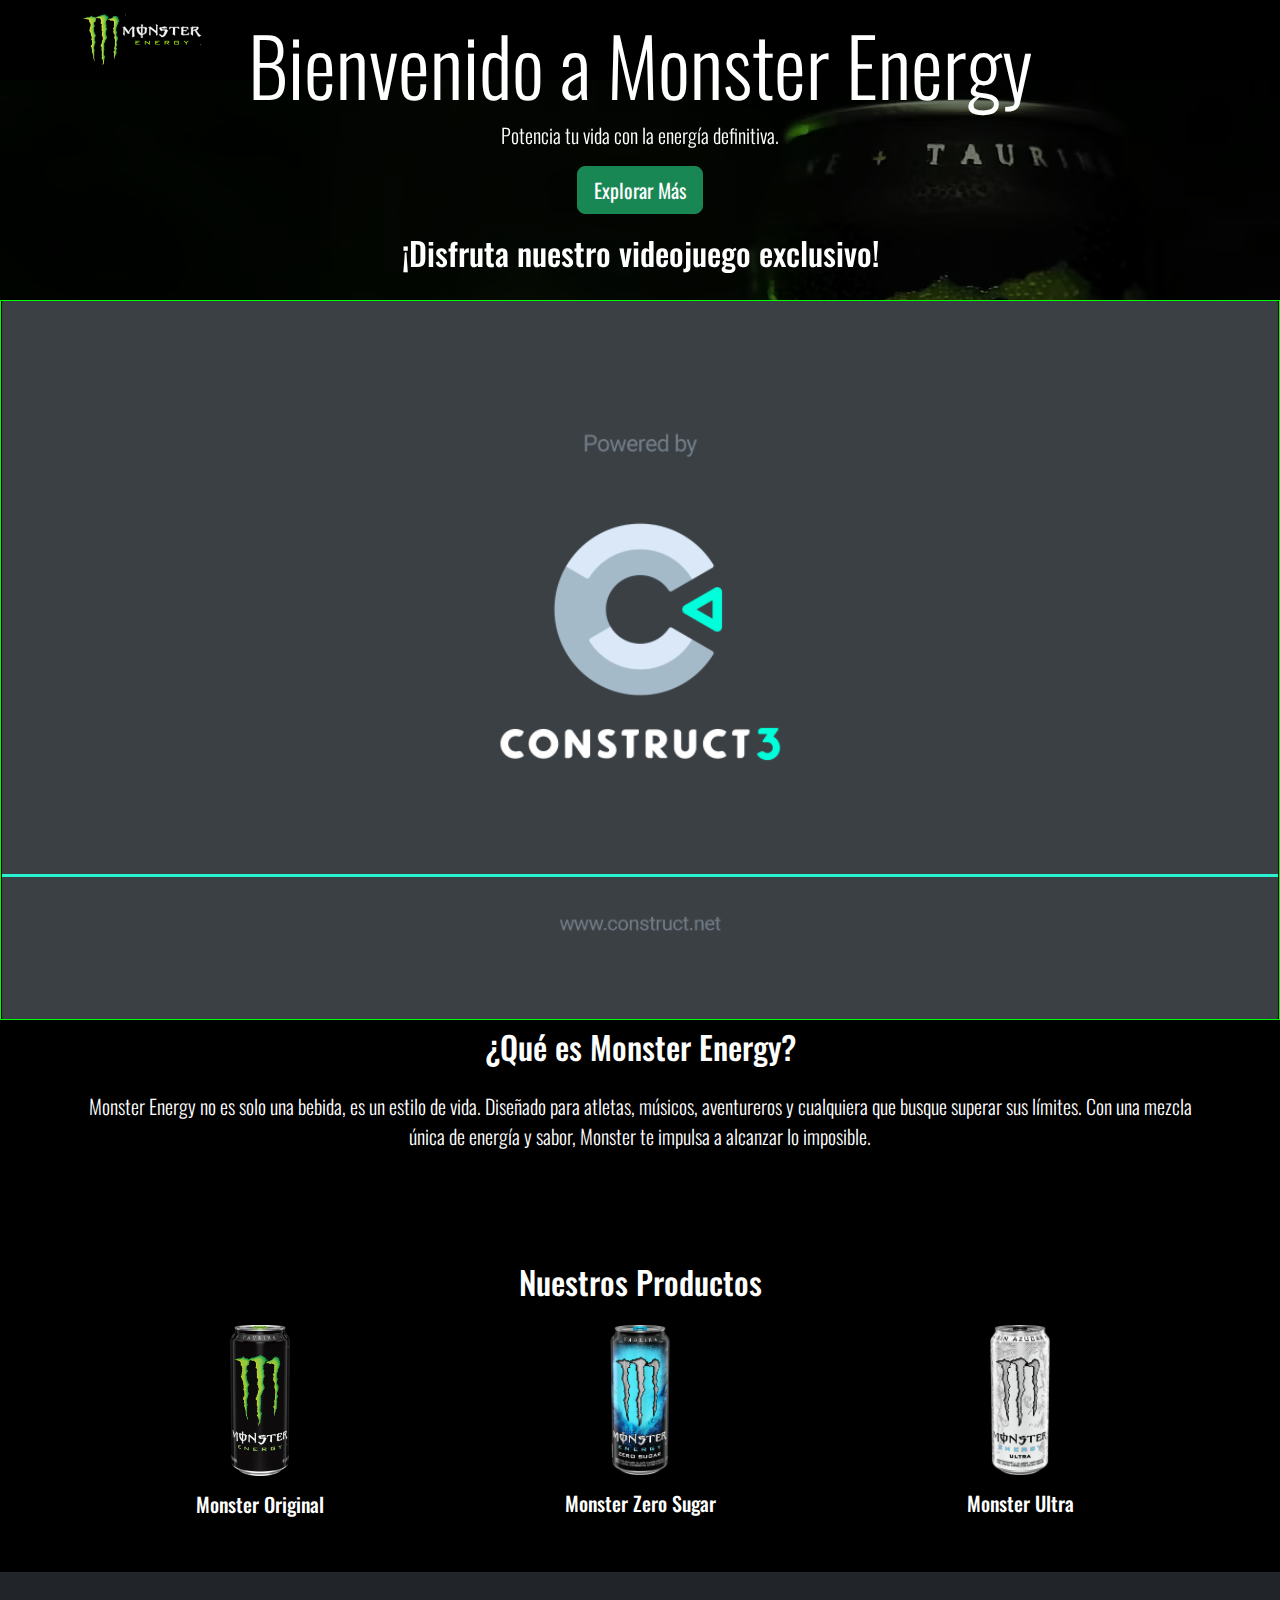
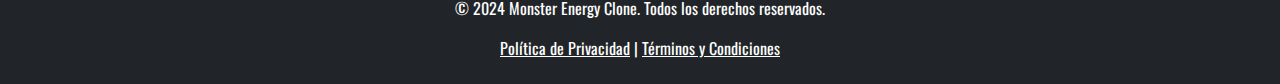
<file: index.html>
<!DOCTYPE html>
<html lang="es">
<head>
    <meta charset="UTF-8">
    <meta name="viewport" content="width=device-width, initial-scale=1.0">
    <title>Monster Energy Clone</title>
    <link rel="stylesheet" href="https://cdnjs.cloudflare.com/ajax/libs/bootstrap/5.3.0/css/bootstrap.min.css">
    <link href="https://fonts.googleapis.com/css2?family=Oswald:wght@400;600&display=swap" rel="stylesheet">
    <style>
        body {
            background-color: black;
            color: white;
            margin: 0;
            font-family: 'Oswald', sans-serif;
        }

        .video-background {
            position: absolute;
            top: 0;
            left: 0;
            width: 100%;
            height: 100%;
            overflow: hidden;
            z-index: 1;
        }

        .video-background video {
            min-width: 100%;
            min-height: 100%;
            object-fit: cover;
        }

        .hero-section {
            position: relative;
            height: 100vh;
            display: flex;
            flex-direction: column;
            align-items: center;
            justify-content: center;
            z-index: 2;
            text-align: center;
        }

        .hero-section h1,
        .hero-section p,
        .hero-section a {
            position: relative;
            z-index: 3;
        }

        .hero-section::after {
            content: "";
            position: absolute;
            top: 0;
            left: 0;
            width: 100%;
            height: 100%;
            background: rgba(0, 0, 0, 0.5);
            z-index: 2;
        }

        .navbar-brand img {
            max-width: 100%;
            height: auto;
        }

        footer a:hover {
            text-decoration: underline;
        }

        .btn-lg {
            z-index: 3;
        }

        .navbar-dark .navbar-nav .nav-link {
            color: white !important; /* Asegura que los enlaces sean blancos */
        }

        .navbar-dark .navbar-nav .nav-link:hover {
            color: #00ff00 !important; /* Opcional: cambia el color al pasar el cursor */
        }

        .game-container {
            margin-top: 20px;
            z-index: 3;
        }

        .game-container iframe {
            border: 0.5px solid #00ff00;
            margin: 20px auto;
        }
    </style>
</head>
<body>
    <!-- Navbar -->
    <nav class="navbar navbar-expand-lg" style="background-color: black;">
        <div class="container">
            <a class="navbar-brand" href="#">
                <img src="MonsterEnergy.png" alt="Monster Logo" width="120">
            </a>
        </div>
    </nav>

    <!-- Hero Section -->
    <header class="hero-section text-center">
        <div class="video-background">
            <video autoplay muted loop>
                <source src="MONSTERENERGY.mp4" type="video/mp4">
                Tu navegador no soporta el video.
            </video>
        </div>
        <div>
            <h1 class="display-1">Bienvenido a Monster Energy</h1>
            <p class="lead">Potencia tu vida con la energía definitiva.</p>
            <a href="#" class="btn btn-success btn-lg">Explorar Más</a>
        </div>

        <!-- Espacio para el videojuego -->
        <div class="game-container">
            <h2 class="text-white">¡Disfruta nuestro videojuego exclusivo!</h2>
            <iframe 
                src="./juegodenave1/index.html" 
                width="1280" 
                height="720" 
                frameborder="0" 
                allowfullscreen>
            </iframe>
        </div>
    </header>

    <!-- Descripción de Monster -->
    <section class="descripcion-section py-5 text-center">
        <div class="container">
            <h2 class="mb-4">¿Qué es Monster Energy?</h2>
            <p class="lead">Monster Energy no es solo una bebida, es un estilo de vida. Diseñado para atletas, músicos, aventureros y cualquiera que busque superar sus límites. Con una mezcla única de energía y sabor, Monster te impulsa a alcanzar lo imposible.</p>
        </div>
    </section>

    <!-- Productos Section -->
    <section class="productos-section py-5">
        <div class="container text-center">
            <h2 class="mb-4">Nuestros Productos</h2>
            <div class="row">
                <div class="col-md-4">
                    <img src="monster1.webp" class="img-fluid" alt="Producto 1" width="60">
                    <h5 class="mt-3">Monster Original</h5>
                </div>
                <div class="col-md-4">
                    <img src="monsterzero2.webp" class="img-fluid" alt="Producto 2" width="60">
                    <h5 class="mt-3">Monster Zero Sugar</h5>
                </div>
                <div class="col-md-4">
                    <img src="monsterultra.png" class="img-fluid" alt="Producto 3" width="60">
                    <h5 class="mt-3">Monster Ultra</h5>
                </div>
            </div>
        </div>
    </section>

    <!-- Footer -->
    <footer class="bg-dark text-white py-4">
        <div class="container text-center">
            <p>&copy; 2024 Monster Energy Clone. Todos los derechos reservados.</p>
            <a href="#" class="text-white">Política de Privacidad</a> | 
            <a href="#" class="text-white">Términos y Condiciones</a>
        </div>
    </footer>

    <script src="https://cdnjs.cloudflare.com/ajax/libs/bootstrap/5.3.0/js/bootstrap.bundle.min.js"></script>
</body>
</html>
</file>
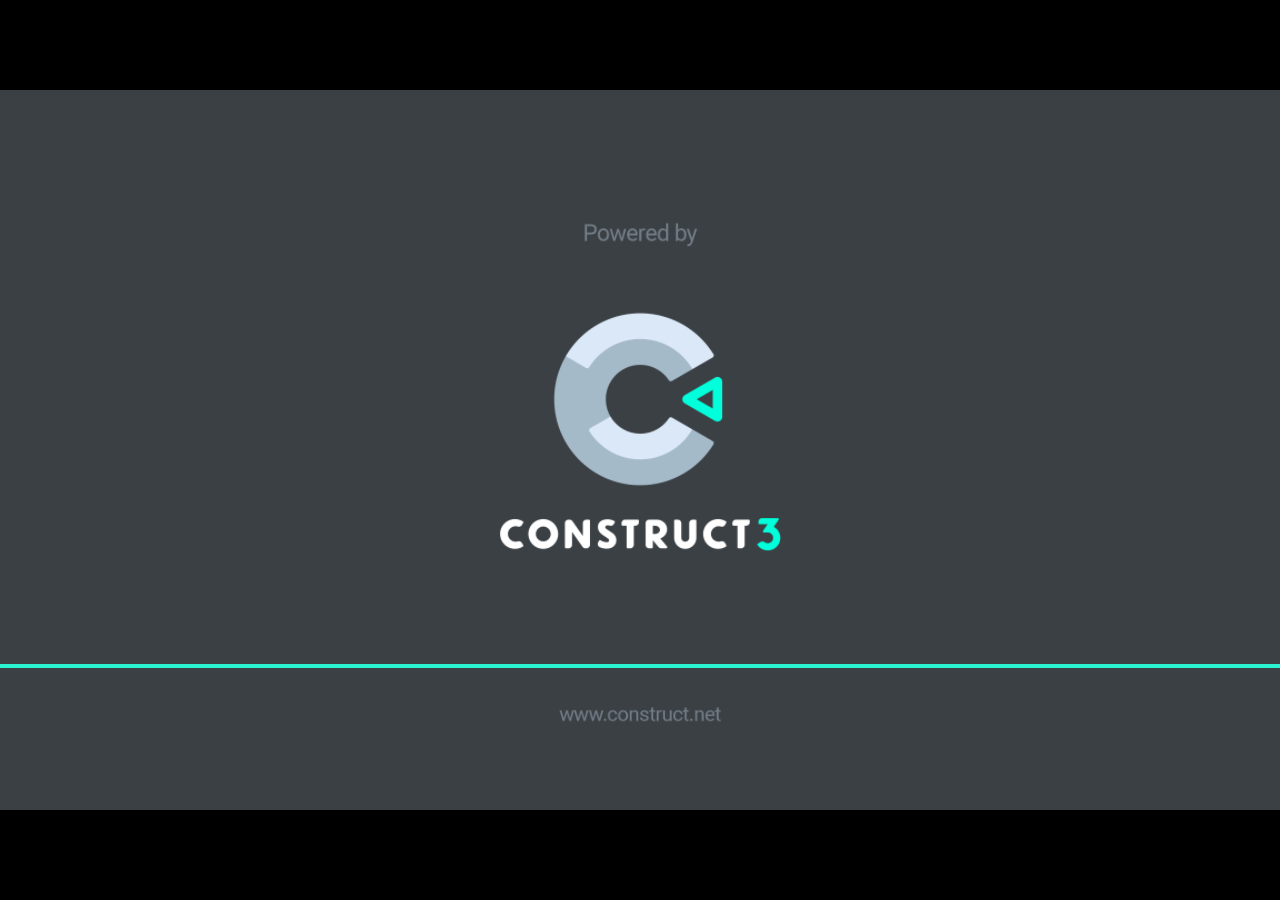
<file: juegodenave1/index.html>
<!DOCTYPE html>
<html>
<head>
    <meta charset="UTF-8">
	<title>juegodenave</title>
	<meta name="viewport" content="width=device-width, initial-scale=1.0, maximum-scale=1.0, minimum-scale=1.0, user-scalable=no">
	
	<!-- Made with Construct, the game and app creator :: https://www.construct.net -->
	<meta name="generator" content="Scirra Construct">



	<link rel="manifest" href="appmanifest.json">
	<link rel="apple-touch-icon" sizes="128x128" href="icons/icon-128.png">
	<link rel="apple-touch-icon" sizes="256x256" href="icons/icon-256.png">
	<link rel="apple-touch-icon" sizes="512x512" href="icons/icon-512.png">
	<link rel="icon" type="image/png" href="icons/icon-512.png">

	<link rel="stylesheet" href="style.css">



</head> 
 
<body>

	

<script>
if (location.protocol.substr(0, 4) === "file")
{
	alert("Web exports won't work until you upload them. (When running on the file: protocol, browsers block many features from working for security reasons.)");
}
</script>
	
	<noscript>
		<div id="notSupportedWrap">
			<h2 id="notSupportedTitle">This content requires JavaScript</h2>
			<p class="notSupportedMessage">JavaScript appears to be disabled. Please enable it to view this content.</p>
		</div>
	</noscript>
	<script src="scripts/modernjscheck.js"></script>
	<script src="scripts/supportcheck.js"></script>
	<script src="scripts/offlineclient.js" type="module"></script>
	<script src="scripts/main.js" type="module"></script>
	<script src="scripts/register-sw.js" type="module"></script>

</body> 
</html>
</file>
<file: juegodenave1/style.css>
html, body {
	padding: 0;
	margin: 0;
	overflow: hidden;
	height: 100%;
}

body {
	background: #000000;
	color: white;
}

html, body, canvas {
	touch-action-delay: none;
	touch-action: none;
}

canvas, .c3htmlwrap {
	position: absolute;
}

.c3htmlwrap {
	contain: strict;
}

.c3overlay {
	pointer-events: none;
}

.c3htmlwrap[interactive] > * {
	pointer-events: auto;
}

/* HACK - work around elements being selectable only in iOS WKWebView for some reason */
html[ioswebview] .c3htmlwrap,
html[ioswebview] canvas {
	-webkit-user-select: none;
	user-select: none;
}

html[ioswebview] .c3htmlwrap > * {
	-webkit-user-select: auto;
	user-select: auto;
}

#notSupportedWrap {
	margin: 2em auto 1em auto;
	width: 75%;
	max-width: 45em;
	border: 2px solid #aaa;
	border-radius: 1em;
	padding: 2em;
	background-color: #f0f0f0;
	font-family: "Segoe UI", Frutiger, "Frutiger Linotype", "Dejavu Sans", "Helvetica Neue", Arial, sans-serif;
	color: black;
}

#notSupportedTitle {
	font-size: 1.8em;
}

.notSupportedMessage {
	font-size: 1.2em;
}

.notSupportedMessage em {
	color: #888;
}

/* bbcode styles */
.bbCodeH1 {
	font-size: 2em;
	font-weight: bold;
}

.bbCodeH2 {
	font-size: 1.5em;
	font-weight: bold;
}

.bbCodeH3 {
	font-size: 1.25em;
	font-weight: bold;
}

.bbCodeH4 {
	font-size: 1.1em;
	font-weight: bold;
}

.bbCodeItem::before {
	content: " • ";
}

/* For text icons converted to HTML: size the height to the line height
   preserving the aspect ratio. Also add position: relative as that allows
   just adding a 'top' style for the iconoffsety style. */
.c3-text-icon {
	height: 1em;
	width: auto;
	position: relative;
}

/* screen reader text */
.c3-screen-reader-text {
	position: absolute;
	width: 1px;
    height: 1px;
    overflow: hidden;
    clip: rect(1px, 1px, 1px, 1px);
}
</file>
